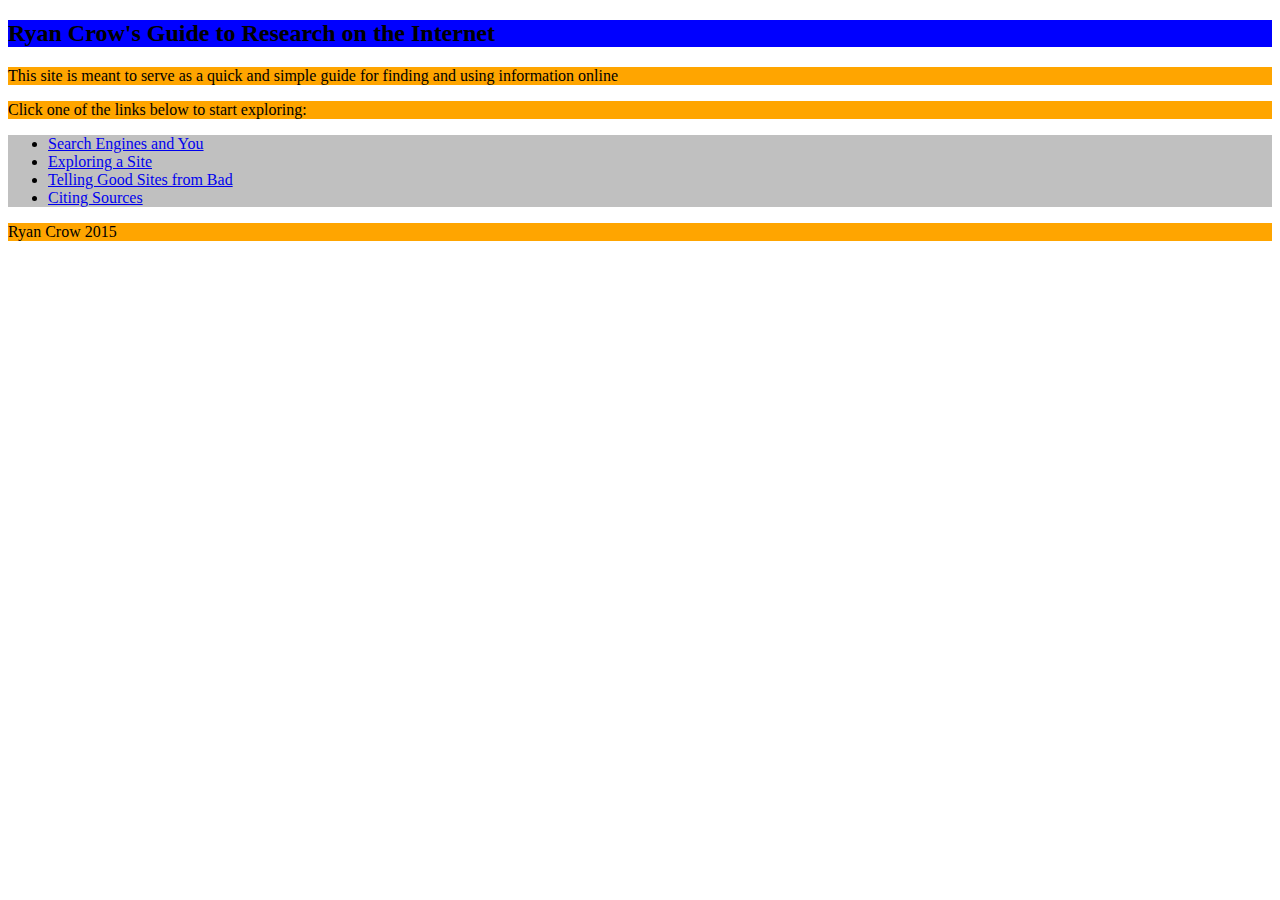
<file: index.html>
<!DOCTYPE html>

<head>
    <title>Research Guide</title>
    <link type="text/css" rel="stylesheet" href="MediaQueryingGuide.css"/>
</head>

<body>
    <h2 id="PageHeader">Ryan Crow's Guide to Research on the Internet</h2>
    <p id="PageBody">This site is meant to serve as a quick and simple guide for finding and using information online</p>
    <p id="PageBody">Click one of the links below to start exploring:</p>
    <ul id="Pagelist">
        <li><a href="Search_Engines.html">Search Engines and You</a>
        <li><a href="Exploration.html">Exploring a Site</a>
        <li><a href="Site_Analysis.html">Telling Good Sites from Bad</a>
        <li><a href="Sourcing.html">Citing Sources</a>
    </ul>
    <p id="PageBody">Ryan Crow 2015</p>
</body>
</file>
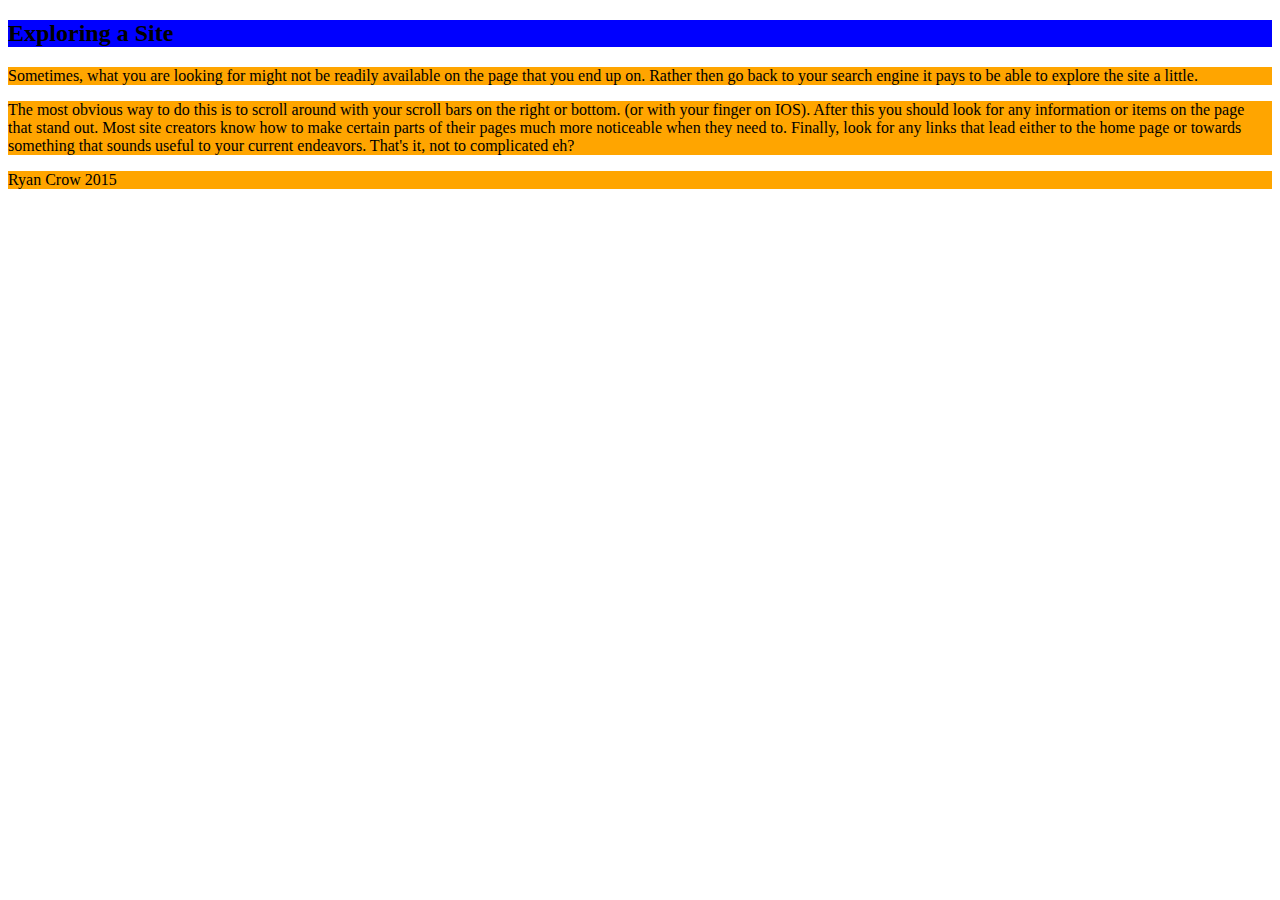
<file: Exploration.html>
<!DOCTYPE html>

<head>
    <title>Research Guide:Exploration</title>
    <link type="text/css" rel="stylesheet" href="MediaQueryingGuide.css"/>
</head>

<body>
    <h2 id="PageHeader">Exploring a Site</h2>
    <p id="PageBody">Sometimes, what you are looking for might not be readily available on the page that you end up on. Rather then go
      back to your search engine it pays to be able to explore the site a little.</p>
    <p id="PageBody">The most obvious way to do this is to scroll around with your scroll bars on the right or bottom. (or with your
      finger on IOS). After this you should look for any information or items on the page that stand out. Most site creators know how to
      make certain parts of their pages much more noticeable when they need to. Finally, look for any links that lead either to the home
      page or towards something that sounds useful to your current endeavors. That's it, not to complicated eh?</p>
    <p id="PageBody">Ryan Crow 2015</p>
</body>
</file>
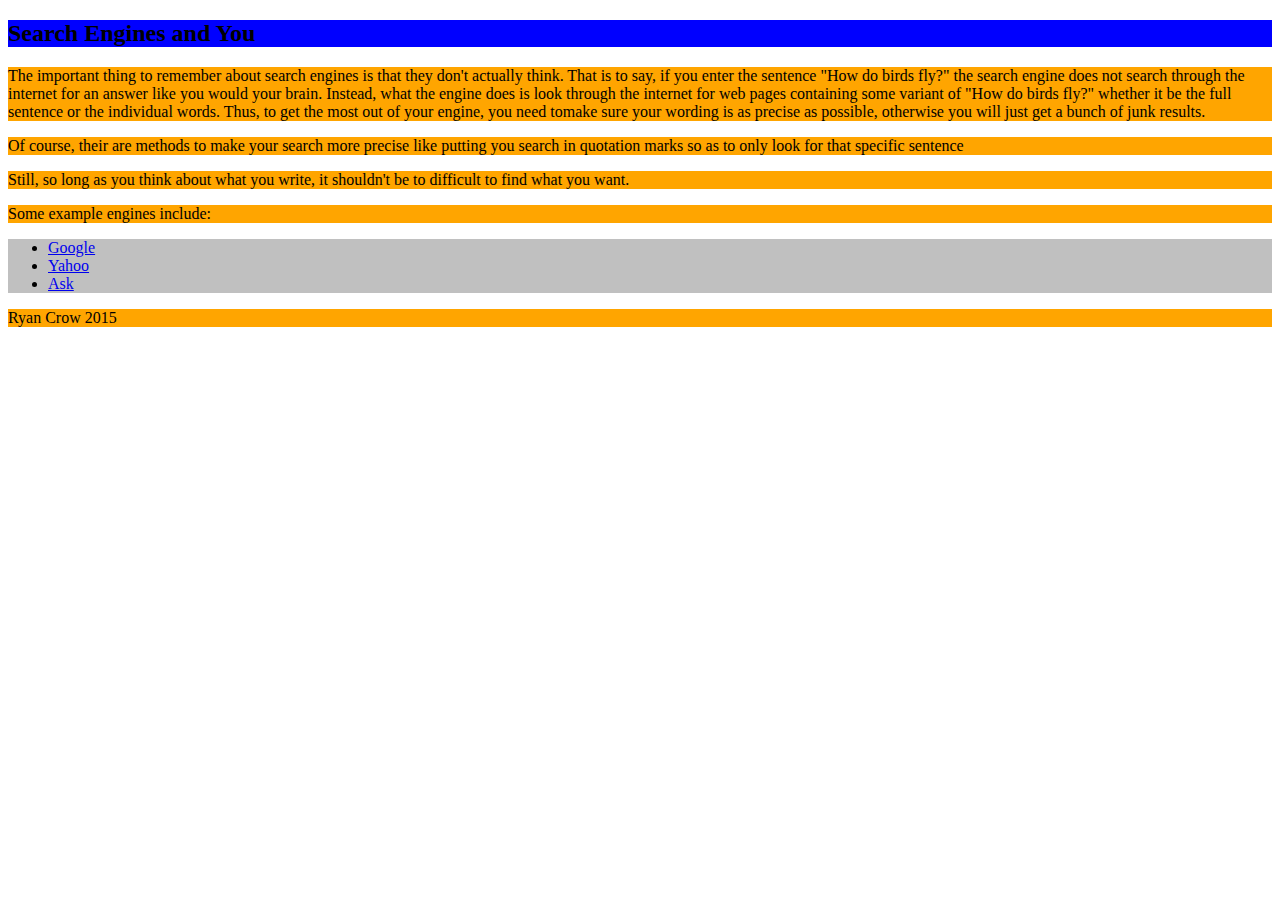
<file: Search_Engines.html>
<!DOCTYPE html>

<head>
    <title>Research Guide:Search</title>
    <link type="text/css" rel="stylesheet" href="MediaQueryingGuide.css"/>
</head>

<body>
    <h2 id="PageHeader">Search Engines and You</h2>
    <p id="PageBody">The important thing to remember about search engines is that they don't actually think. That is to say, if you enter
        the sentence "How do birds fly?" the search engine does not search through the internet for an answer like you would your brain.
        Instead, what the engine does is look through the internet for web pages containing some variant of "How do birds fly?" whether
        it be the full sentence or the individual words. Thus, to get the most out of your engine, you need tomake sure your wording is
        as precise as possible, otherwise you will just get a bunch of junk results.</p>
    <p id="PageBody">Of course, their are methods to make your search more precise like putting you search in quotation marks so as to
      only look for that specific sentence</p>
    <p id="PageBody">Still, so long as you think about what you write, it shouldn't be to difficult to find what you want.</p>
    <p id="PageBody">Some example engines include:</p>
    <ul id="Pagelist">
      <li><a href="http://google.com">Google</a>
      <li><a href="http://yahoo.com">Yahoo</a>
      <li><a href="http://ask.com">Ask</a>
    </ul>
    <p id="PageBody">Ryan Crow 2015</p>
</body>
</file>
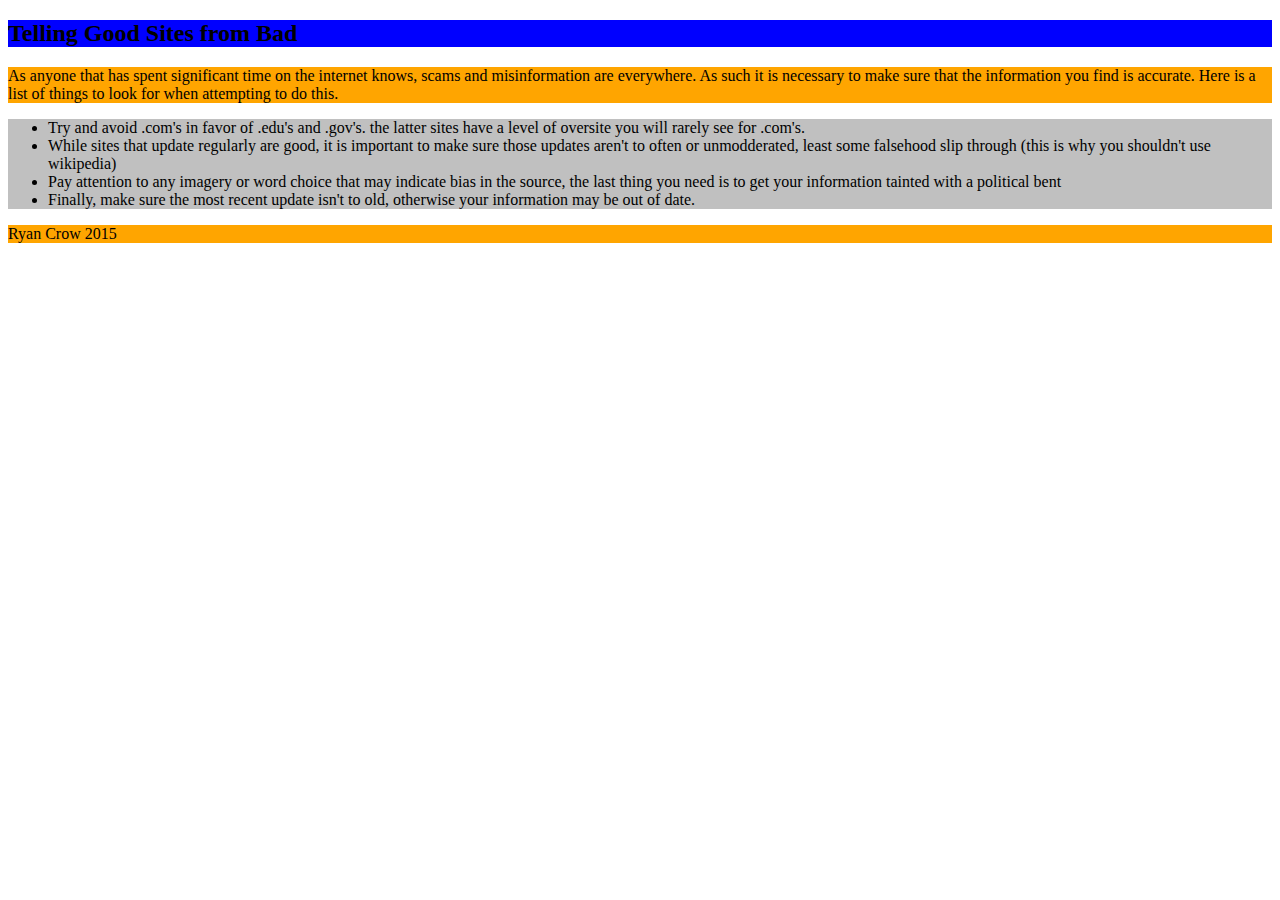
<file: Site_Analysis.html>
<!DOCTYPE html>

<head>
    <title>Research Guide:Good Sources</title>
    <link type="text/css" rel="stylesheet" href="MediaQueryingGuide.css"/>
</head>

<body>
    <h2 id="PageHeader">Telling Good Sites from Bad</h2>
    <p id="PageBody">As anyone that has spent significant time on the internet knows, scams and misinformation are everywhere. As such
      it is necessary to make sure that the information you find is accurate. Here is a list of things to look for when attempting to do
      this.</p>
    <ul id="Pagelist">
      <li>Try and avoid .com's in favor of .edu's and .gov's. the latter sites have a level of oversite you will rarely see for .com's.
      <li>While sites that update regularly are good, it is important to make sure those updates aren't to often or unmodderated, least
        some falsehood slip through (this is why you shouldn't use wikipedia)
      <li>Pay attention to any imagery or word choice that may indicate bias in the source, the last thing you need is to get your
        information tainted with a political bent
      <li>Finally, make sure the most recent update isn't to old, otherwise your information may be out of date.
    </ul>
    <p id="PageBody">Ryan Crow 2015</p>
</body>
</file>
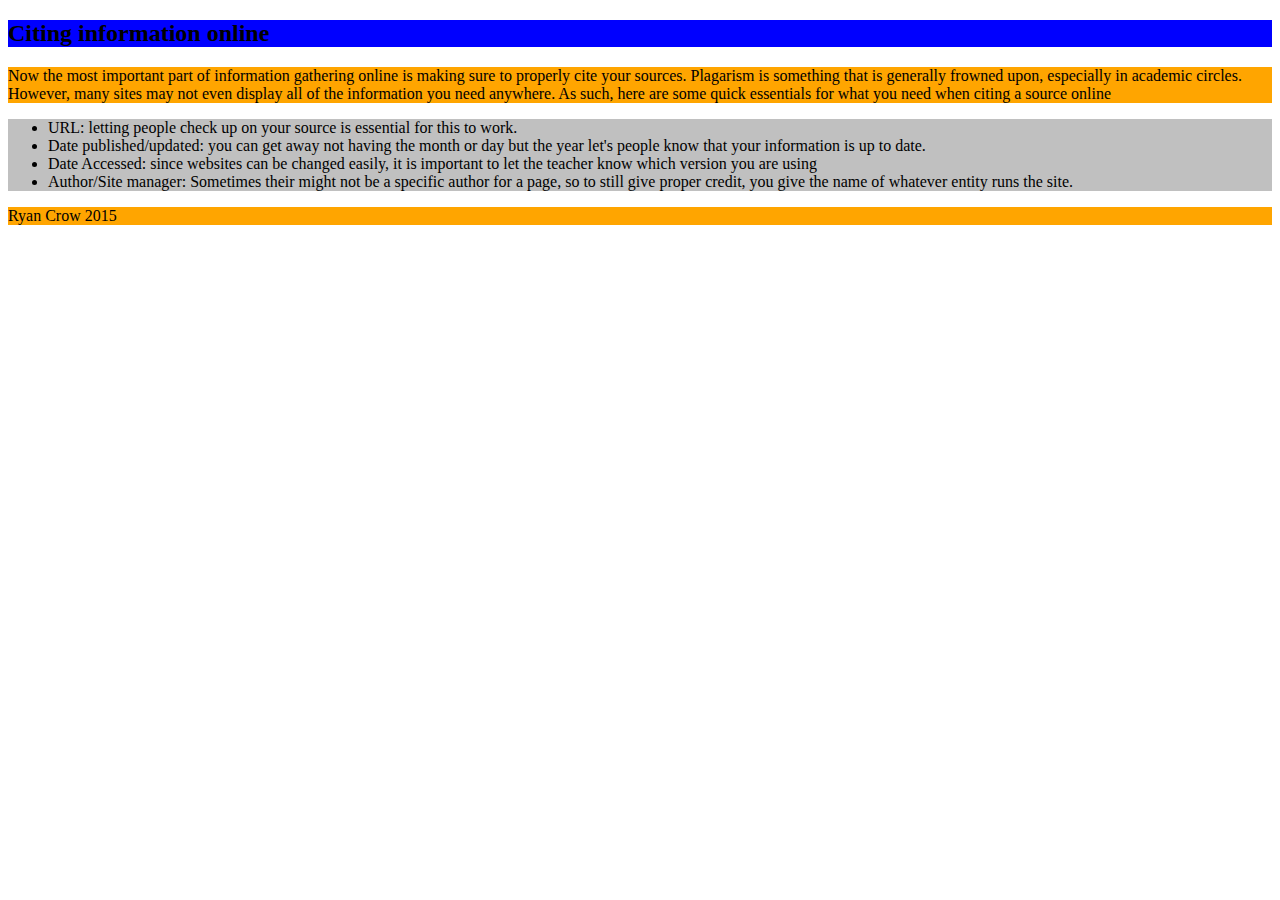
<file: Sourcing.html>
<!DOCTYPE html>

<head>
    <title>Research Guide:Citation</title>
    <link type="text/css" rel="stylesheet" href="MediaQueryingGuide.css"/>
</head>

<body>
    <h2 id="PageHeader">Citing information online</h2>
    <p id="PageBody">Now the most important part of information gathering online is making sure to properly cite your sources. Plagarism
      is something that is generally frowned upon, especially in academic circles. However, many sites may not even display all of the
      information you need anywhere. As such, here are some quick essentials for what you need when citing a source online</p>
    <ul id="Pagelist">
        <li>URL: letting people check up on your source is essential for this to work.
        <li>Date published/updated: you can get away not having the month or day but the year let's people know that your information is
          up to date.
        <li>Date Accessed: since websites can be changed easily, it is important to let the teacher know which version you are using
        <li>Author/Site manager: Sometimes their might not be a specific author for a page, so to still give proper credit, you give the
          name of whatever entity runs the site.
    </ul>
    <p id="PageBody">Ryan Crow 2015</p>
</body>
</file>
<file: MediaQueryingGuide.css>
@media screen and (min-width:600px) {
    #PageHeader {
        Background-Color: blue;
    }
    #PageBody {
        Background-Color: orange;
    }
}
@media screen and (max-width:599px) {
    #PageHeader {
        Background-Color: yellow;
    }
    #PageBody {
        Background-Color: Green;
    }
}
#Pagelist {
    Background-Color: Silver;
}
</file>
